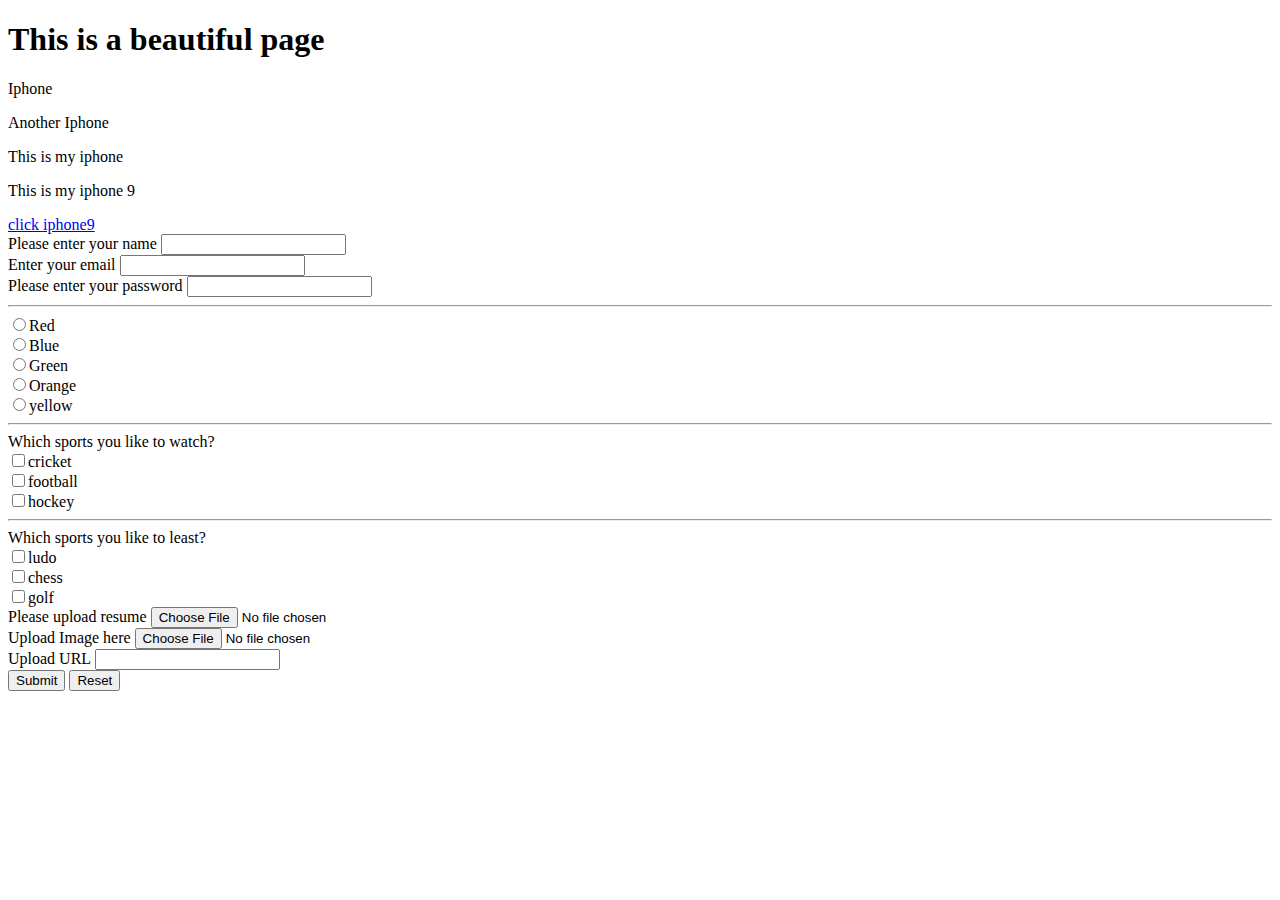
<file: Fullstackdev/WebDev101-master/index.html>
<!DOCTYPE html>
<html>

<head>
    <title>Let's talk More HTML</title>

    <link rel="stylesheet" href="./index.css" >
</head>

<body>
    <h1>This is a beautiful page</h1>
    <div>
        <p class="phoneName">Iphone</p>
        <p class="phoneName">Another Iphone</p>
        <p id="myIphone8">This is my iphone</p>
        <p class="phoneName" id="myIphone9">This is my iphone 9</p>
        <a href="#myIphone9">click iphone9</a>
        <!-- <p class="phoneName" id="myIphone9">This is my iphone</p> -->
        <!-- name is something which helps us with js -->
        <form action="#" method="GET">
            <!-- <p>Enter your name</p><br> -->
            <label for="username">Please enter your name</label>
            <input type="text" id="username" name="name"><br>
            <label for="mailid">Enter your email</label>
            <input type="email" id="mailid" name="mail"><br>
            <label for="password">Please enter your password</label>
            <input type="password" id="password" name="password"><br>


            <hr>
            <label for="red">
                <input type="radio" class ="colorPick"id="red" name="color" value="red">Red <br>
            </label>
            <label for="blue">
                <input type="radio" id="blue" class ="colorPick" name="color" value="blue">Blue <br>
            </label>
            <input type="radio" name="color" class ="colorPick" value="green">Green <br>
            <input type="radio" name="color" class ="colorPick" value="orange">Orange <br>
            <input type="radio" name="color"  class ="colorPick"value="yellow">yellow <br>


            <hr>
            <header id="sportsHeader">Which sports you like to watch?</header>
            <label for="cricket" class="sports">
                <input type="checkbox"  name="cricket" value="1" id="cricket">cricket
            </label>
            <br>
            <label for="football"  class="sports">
                <input type="checkbox"  name="football" value="2" id="football">football
            </label>
            <br>
            <label for="hockey"  class="sports" id="hockeyCheckbox">
                <input type="checkbox"   name="hockey" value="3" id="hockey">hockey
            </label>

            <hr>
            <header id="sportsHeader">Which sports you like to least?</header>
            <label for="ludo">
                <input type="checkbox" name="ludo" value="1" id="ludo">ludo
            </label>
            <br>
            <label for="chess">
                <input type="checkbox" name="chess" value="2" id="chess">chess
            </label>
            <br>
            <label for="golf">
                <input type="checkbox" name="golf" value="3" id="golf">golf
            </label>
            <br>
            <label for="resume">
                Please upload resume
                <input type="file" name="resume" id="resume">
            </label>
            <br>
            <label for="avatar">
                Upload Image here
                <input type="file" name="avatar" id="avatar" accept="image/*" >
            </label>
            <br>
            <label for="url">
                Upload URL
                <input type="url" name="url" id="url" >
            </label>
            <br>
            <button type="submit" id="submit">Submit</button>
            <button type="reset" id="reset" >Reset</button>

        </form>
    </div>
</body>

</html>
</file>
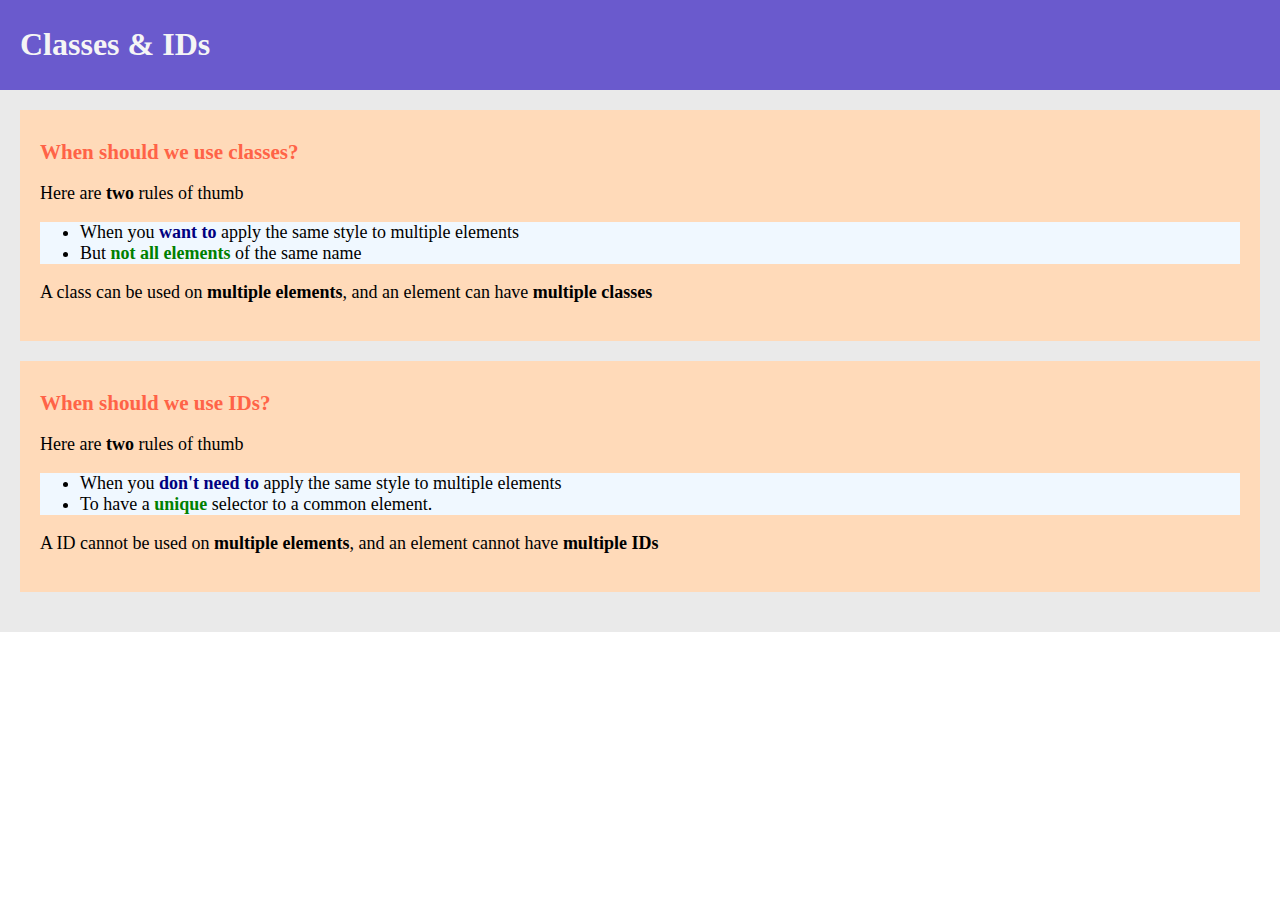
<file: Fullstackdev/WebDev101-master/CSS-II/IdAndClasses/index.html>
<!DOCTYPE html>
<html>
    <head>
        <link rel="stylesheet" href="instructor.css">
        <link rel="stylesheet" href="index.css">
    </head>
    <body>
        <header>
            <h1 class="white">Classes & IDs</h1>
        </header>
        <main>
            <section class="textSection">
                <h3 class="internalheader">When should we use classes?</h3>
                <p>Here are <b>two</b> rules of thumb</p>
                <ul>
                    <li>When you <b class="same">want to</b> apply the same style to multiple elements</li>
                    <li>But <b id="notsame">not all elements</b> of the same name</li>
                </ul>
                <p>A class can be used on <b>multiple elements</b>, and an element can have <b>multiple classes</b></p>
            </section>
            <section  class="textSection">
                <h3 class="internalheader">When should we use IDs?</h3>
                <p>Here are <b>two</b> rules of thumb</p>
                <ul>
                    <li>When you <b class="same">don't need to</b> apply the same style to multiple elements</li>
                    <li>To have a <b id="notsame">unique</b> selector to a common element.</li>
                </ul>
                <p>A ID cannot be used on <b>multiple elements</b>, and an element cannot have <b>multiple IDs</b></p>
            </section>
        </main>
        <footer>

        </footer>
    </body>
</html>
</file>
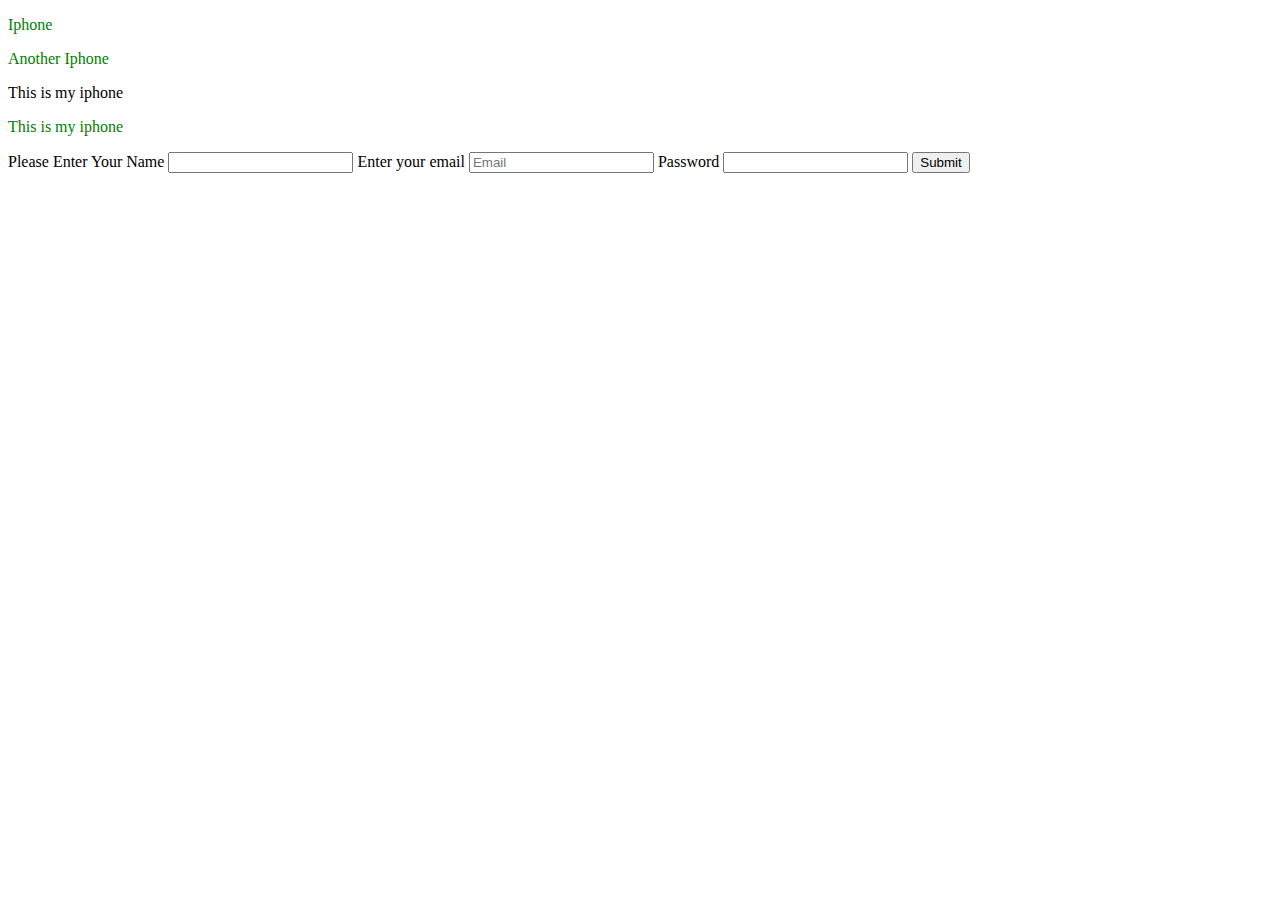
<file: Fullstackdev/WebDev101-master/CSS-II/Bootstrap-101/basic-css/index.html>
<!DOCTYPE html>
<html>
    <head>
        <title>Let's talk More HTML</title>
        <link rel="stylesheet" href="./style.css">

    </head>

    <body>
        <div>
            <p class="phoneName">Iphone</p>
            <p class="phoneName">Another Iphone</p>
            <p id="myIphone8" >This is my iphone</p>
            <p class ="phoneName" id="myIphone9">This is my iphone</p>
        </div>

        <div>
            <form action="#" method="GET">
                <label for="username">Please Enter Your Name</label>
                <input type="text" id="username" name="username">

                <label for="mailid" >Enter your email</label>
                <input type="email" id="email" name="email" placeholder="Email">

                <label for="Password">Password</label>
              <input type="password" style="-webkit-text-security: square; id="Password" name="Password" >

                <input type="submit" id="Submit">


            </form>



            

        </div>
    </body>
</html>


<!-- Lets talk about forms 
used for getting the user 
    <form action="" method="">
        elements here
    </form>

    action is basically telling the form where to put data for processing
    ->passed to Backend

    method = how you want to send this data(get/put) -->
</file>
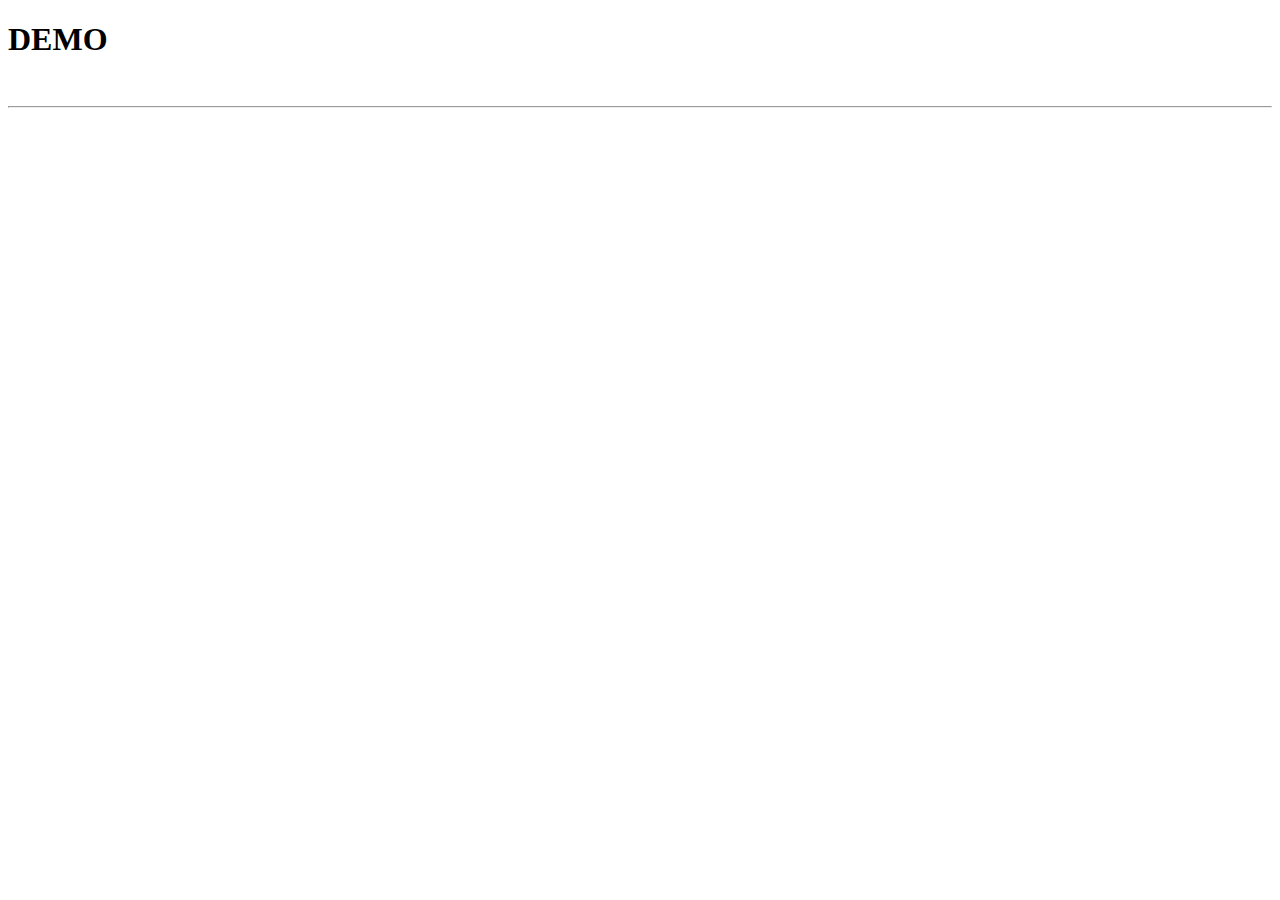
<file: Fullstackdev/Fullstacklearning/JavascriptNSsession/DOM_Example.html>
<!DOCTYPE html>
<html lang="en">
<head>
    <meta charset="UTF-8">
    <meta name="viewport" content="width=device-width, initial-scale=1.0">
    <title>DOM BASICS</title>
</head>
<body>
    <H1 class="H1class">DEMO</H1>
    <br><hr>
    <script>
       
       var x = document.getElementsByTagName("H1")[0].getAttribute("class");
       alert(x);
    </script>
</body>
</html>
</file>
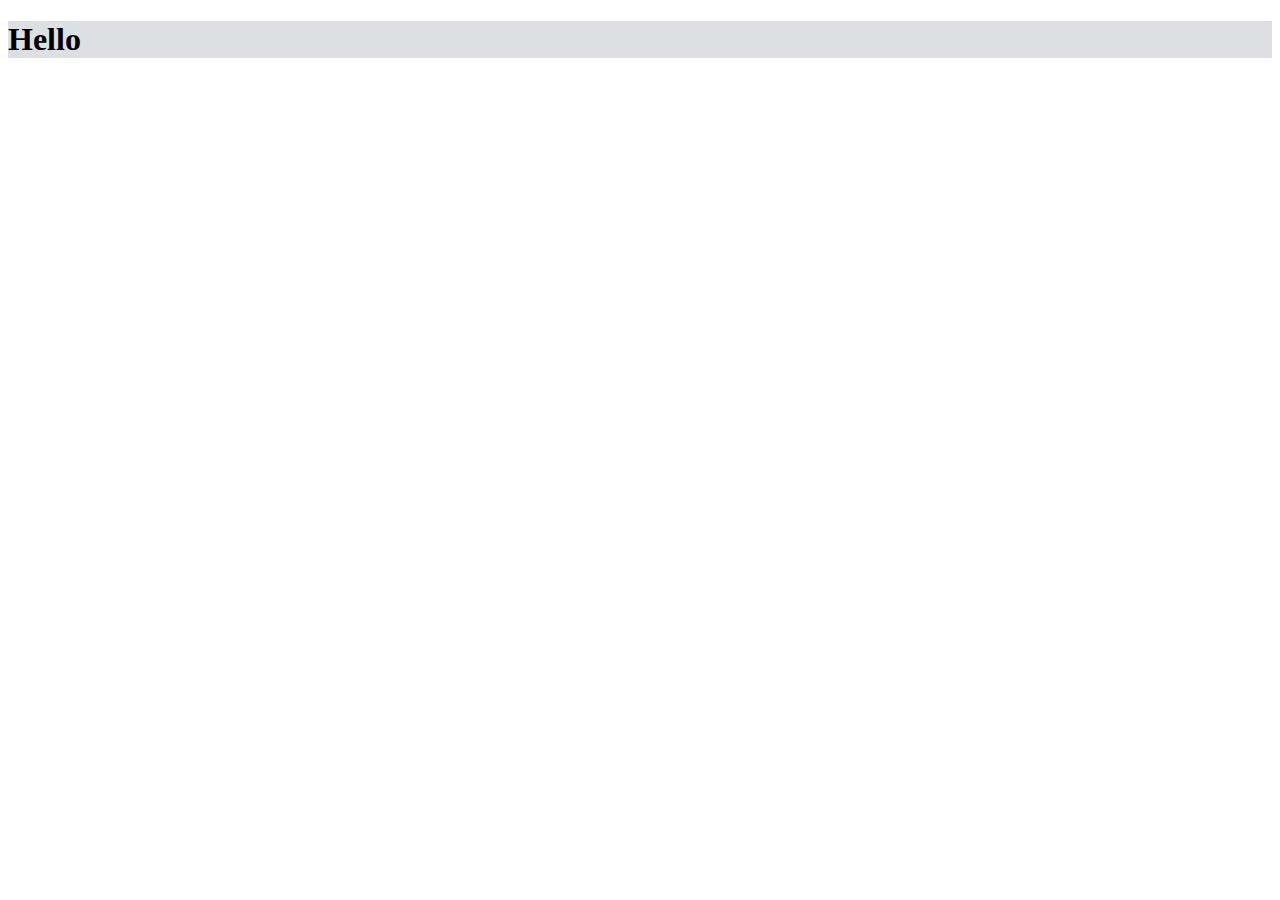
<file: Fullstackdev/Fullstacklearning/JavaScript30/CSSBoxModel/boxModel.html>
<!DOCTYPE html>
<html lang="en">
<head>
    <meta charset="UTF-8">
    <meta name="viewport" content="width=device-width, initial-scale=1.0">
    <title>FirstHtml</title>
    <link rel="stylesheet" href="boxModel.css"/>
</head>
<body>
   <h1>Hello</h1>


   <script type="text/babel">
    
    const CharacterCount = (props)=>{
        return (
            <div>
                The text has 
                <strong>{props.text.length > 0 ? props.text.length : "No"}</strong>

                characters
                </div>
        );
    };

    const element = (
        <>
            <CharacterCount text = "Hello" />
            <CharacterCount text = ""/>
            </>
    );


</script>
   <script src="scriptBox.js"></script>

</body>
</html>
</file>
<file: Fullstackdev/WebDev101-master/index.css>
.internalheader{
  color: red;
}
.{
  color : green;
}
</file>
<file: Fullstackdev/WebDev101-master/CSS-II/IdAndClasses/instructor.css>
body {
    margin: 0;
}
header {
    background-color: slateblue;
    padding: 5px 20px;
    color: whitesmoke;
}
main {
    padding: 20px 20px;
    background-color: #eaeaea;
}
section {
    padding: 20px;
    margin-bottom: 20px;
}
section h3 {
    margin: 10px 0;
}
</file>
<file: Fullstackdev/WebDev101-master/CSS-II/IdAndClasses/index.css>
.textSection{
    background-color: peachpuff;
    font-size: large;
}
.internalheader{
color : tomato;

}
.same{
    color: navy;
}
#notsame{
    color : green;
}
section ul{
    background-color: aliceblue;
}
ul{
    background-color:white;
    color: black;
}
</file>
<file: Fullstackdev/WebDev101-master/CSS-II/Bootstrap-101/basic-css/style.css>
.phoneName {
    color : green;
}
</file>
<file: Fullstackdev/Fullstacklearning/JavaScript30/CSSBoxModel/boxModel.css>
h1 , p{
    background-color: #DDE0E3;

}

em , strong{
    background-color: #1557a3;
}
</file>
